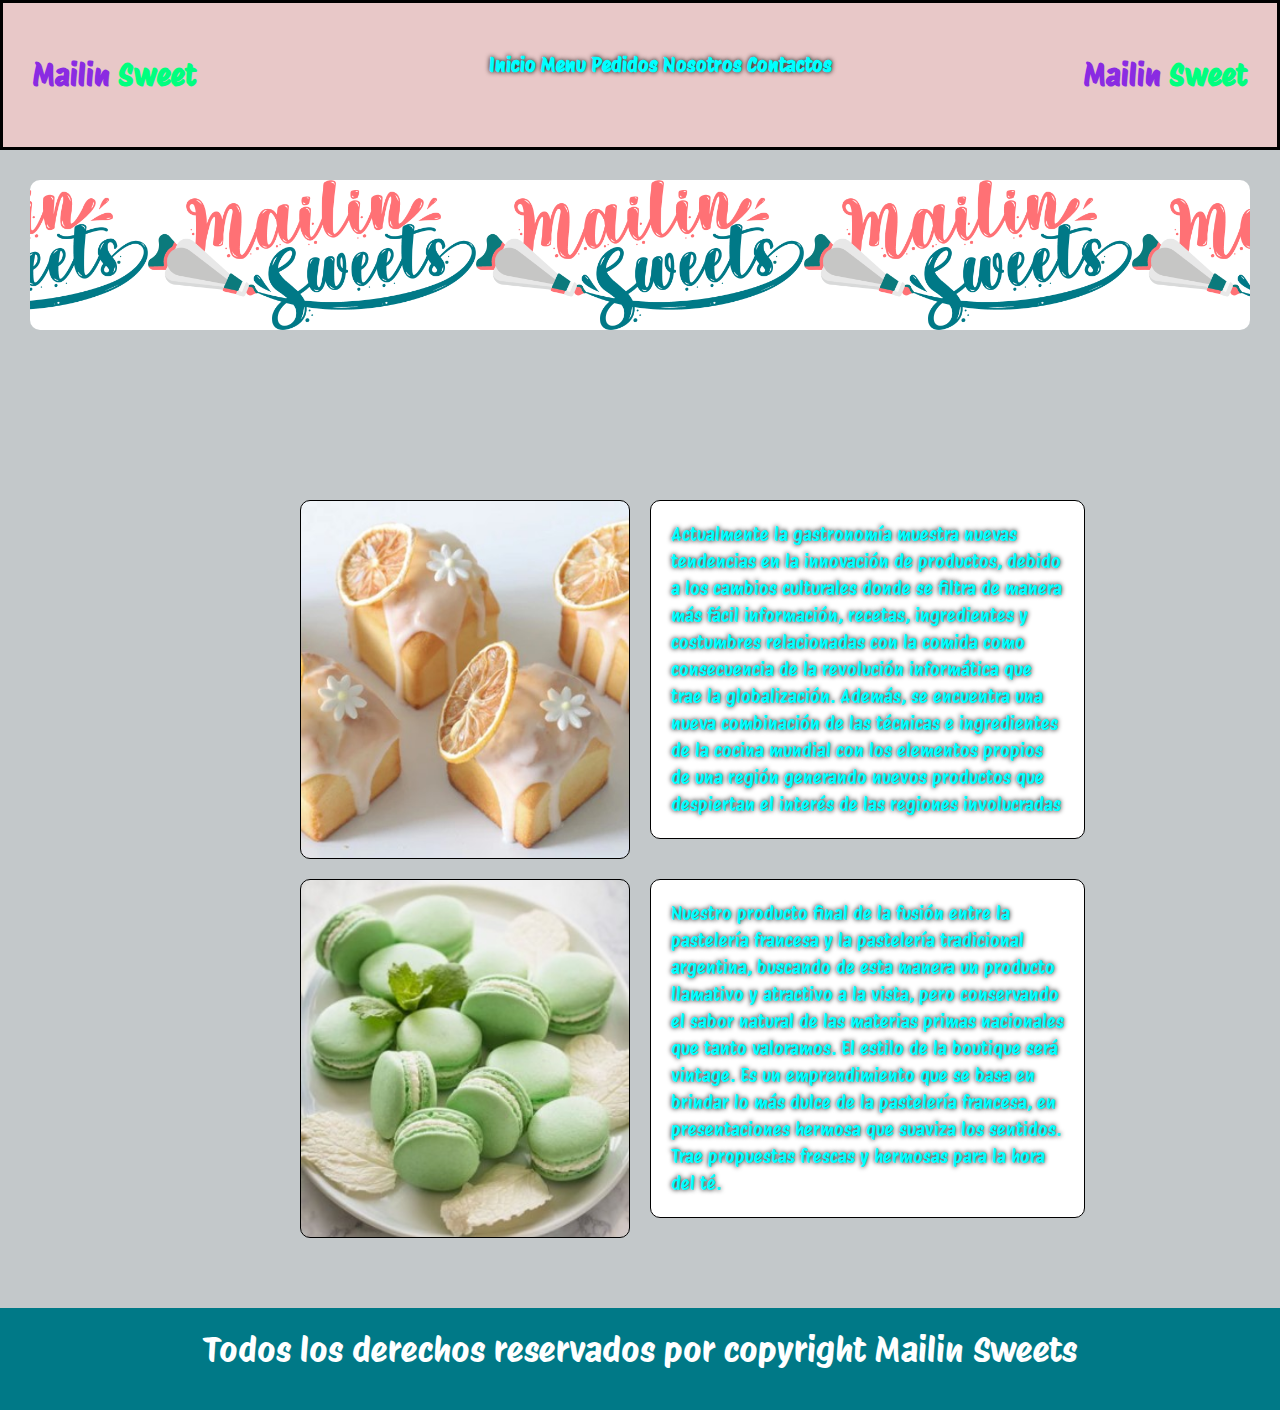
<file: index.html>
<!DOCTYPE html>
<html lang="es">
<head>
    <meta charset="UTF-8">
    <meta name="viewport" content="width=device-width, initial-scale=1.0">
    <link rel="stylesheet" href="https://cdn.jsdelivr.net/npm/bootstrap@5.2.3/dist/css/bootstrap.min.css">
    <link rel="stylesheet" href="https://cdnjs.cloudflare.com/ajax/libs/font-awesome/6.5.1/css/all.min.css" integrity="sha512-DTOQO9RWCH3ppGqcWaEA1BIZOC6xxalwEsw9c2QQeAIftl+Vegovlnee1c9QX4TctnWMn13TZye+giMm8e2LwA==" crossorigin="anonymous" referrerpolicy="no-referrer" />
    <link rel="stylesheet" href="./estilo/estilos.css">
    <title>MailinSweets</title>
</head>
<body>

    <!-- Mobil First-->

    <header>
        <div class="logo"><a href="index.html">Mailin <span>Sweet</span></a></div>
        <nav class="barra">
            <ul>
                <li><a href="index.html">Inicio</a></li>
                <li><a href="./secciones/menu.html">Menu</a></li>
                <li><a href="./secciones/pedidos.html">Pedidos</a></li>
                <li><a href="./secciones/nosotros.html">Nosotros</a></li>
                <li><a href="./secciones/contactos.html">Contactos</a></li>
            </ul>
        </nav>
        <div class="logo"><a href="index.html">Mailin <span>Sweet</span></a></div>
    </header>
    <main>
        
        <h1 class="bienvenidos"></h1>

    <section>
        <div class="home img1"></div>
        <p class="home p1">Actualmente la gastronomía muestra nuevas tendencias en la innovación de productos, debido a 
            los cambios culturales donde se filtra de manera más fácil información, recetas, ingredientes y costumbres 
            relacionadas con la comida como consecuencia de la revolución informática que trae la globalización. 
            Además, se encuentra una nueva combinación de las técnicas e ingredientes de la cocina mundial con los 
            elementos propios de una región generando nuevos productos que despiertan el interés de las regiones 
            involucradas</p>
        <div class="home img2"></div>
        <p class="home p2">Nuestro producto final de la fusión entre la pastelería francesa y la pastelería tradicional argentina, 
            buscando de esta manera un producto llamativo y atractivo a la vista, pero conservando el sabor natural 
            de las materias primas nacionales que tanto valoramos. El estilo de la boutique será vintage. Es un 
            emprendimiento que se basa en brindar lo más dulce de la pastelería francesa, en presentaciones hermosa 
            que suaviza los sentidos. Trae propuestas frescas y hermosas para la hora del té.</p>
        </section>
    </main>

    <footer>
        <h3>Todos los derechos reservados por copyright Mailin Sweets</h3>
    <div class="redes">
        <a href="https://www.facebook.com/">
            <i class="fa-brands fa-facebook"></i>
        </a>
        <a href="https://twitter.com/?lang=es">
            <i class="fa-brands fa-square-x-twitter"></i>
        </a>
        <a href="https://www.instagram.com/">
            <i class="fa-brands fa-square-instagram"></i>
        </a>
    </div>
    
</footer>

<script src="https://cdn.jsdelivr.net/npm/bootstrap@5.2.3/dist/js/bootstrap.bundle.min.js"></script>
    
</body>
</html>
</file>
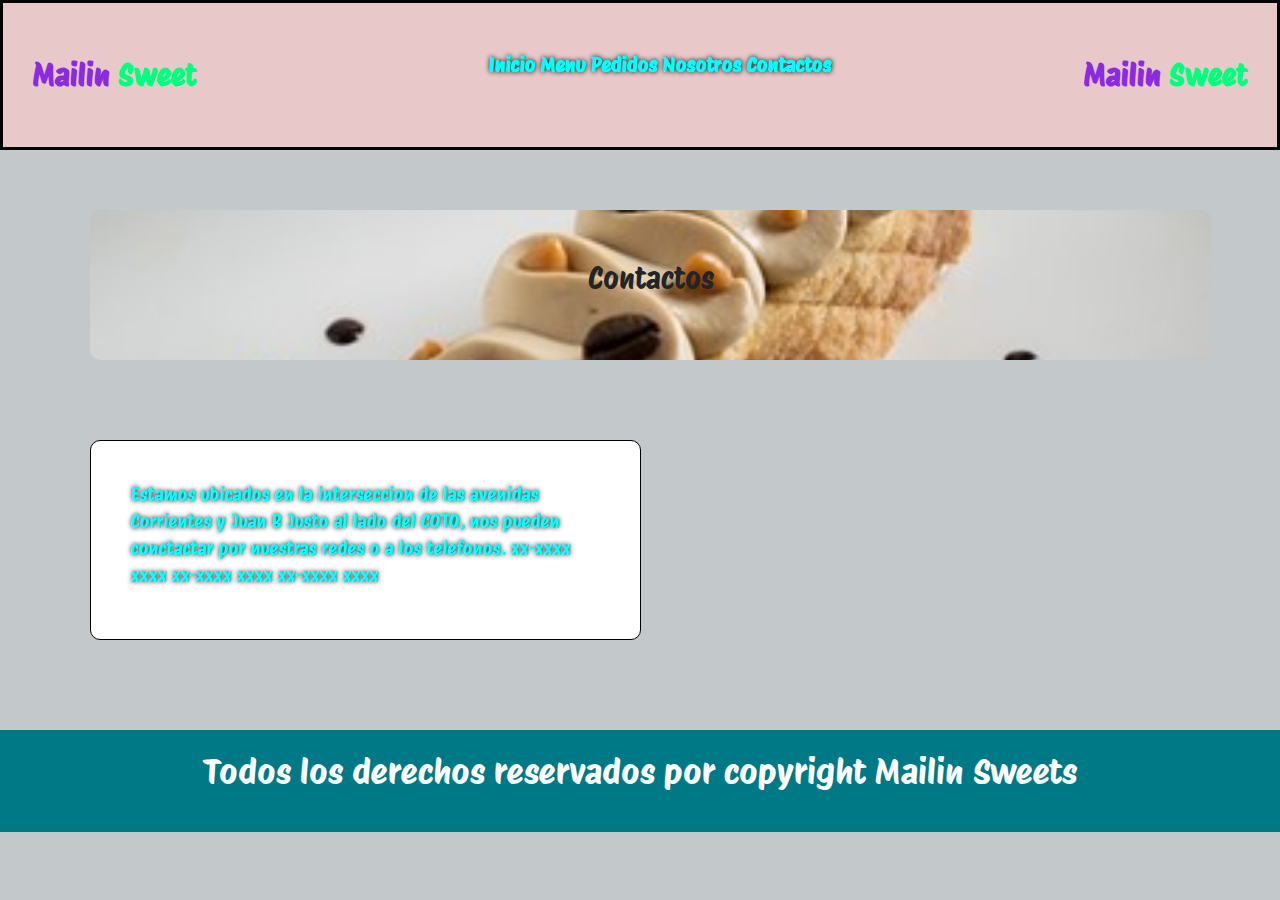
<file: secciones/contactos.html>
<!DOCTYPE html>
<html lang="es">
<head>
    <meta charset="UTF-8">
    <meta name="viewport" content="width=device-width, initial-scale=1.0">
    <link rel="stylesheet" href="https://cdn.jsdelivr.net/npm/bootstrap@5.2.3/dist/css/bootstrap.min.css">
    <link rel="stylesheet" href="https://cdnjs.cloudflare.com/ajax/libs/font-awesome/6.5.1/css/all.min.css" integrity="sha512-DTOQO9RWCH3ppGqcWaEA1BIZOC6xxalwEsw9c2QQeAIftl+Vegovlnee1c9QX4TctnWMn13TZye+giMm8e2LwA==" crossorigin="anonymous" referrerpolicy="no-referrer" />
    <link rel="stylesheet" href="../estilo/estilos.css">
    <title>MailinSweets</title>
</head>
<body>
<!-- Mobil First-->
<header>
    <div class="logo"><a href="../index.html">Mailin <span>Sweet</span></a></div>
    <nav class="barra">
        <ul>
            <li><a href="../index.html">Inicio</a></li>
            <li><a href="menu.html">Menu</a></li>
            <li><a href="pedidos.html">Pedidos</a></li>
            <li><a href="nosotros.html">Nosotros</a></li>
            <li><a href="contactos.html">Contactos</a></li>
        </ul>
    </nav>
    <div class="logo"><a href="../index.html">Mailin <span>Sweet</span></a></div>
</header>
   
<main class="contenido5">
    <section class="hoja5">
    <h1 class="contactos">Contactos</h1>
    <p class="informacion">
        Estamos ubicados en la interseccion de las avenidas Corrientes y Juan B Justo al lado del COTO, nos pueden conctactar por nuestras redes o a los telefonos.
        xx-xxxx xxxx xx-xxxx xxxx xx-xxxx xxxx
    </p>
    <div class="maps"><iframe class="mapa" src="https://www.google.com/maps/embed?pb=!1m18!1m12!1m3!1d3284.3742860071757!2d-58.44694392447679!3d-34.59469585702143!2m3!1f0!2f0!3f0!3m2!1i1024!2i768!4f13.1!3m3!1m2!1s0x95bcb5f59343ed19%3A0xc2272f5825bb7af8!2sAv.%20Juan%20Bautista%20Justo%20%26%20Av.%20Corrientes%2C%20Buenos%20Aires!5e0!3m2!1ses-419!2sar!4v1707951821551!5m2!1ses-419!2sar" style="border:0;" allowfullscreen="" loading="lazy" referrerpolicy="no-referrer-when-downgrade">ubicacion</iframe></div>
</section>
</main>
<footer>
        <h3>Todos los derechos reservados por copyright Mailin Sweets</h3>
    <div class="redes">
        <a href="https://www.facebook.com/">
            <i class="fa-brands fa-facebook"></i>
        </a>
        <a href="https://twitter.com/?lang=es">
            <i class="fa-brands fa-square-x-twitter"></i>
        </a>
        <a href="https://www.instagram.com/">
            <i class="fa-brands fa-square-instagram"></i>
        </a>
    </div>
    
</footer>

<script src="https://cdn.jsdelivr.net/npm/bootstrap@5.2.3/dist/js/bootstrap.bundle.min.js"></script>
    
</body>
</html>
</file>
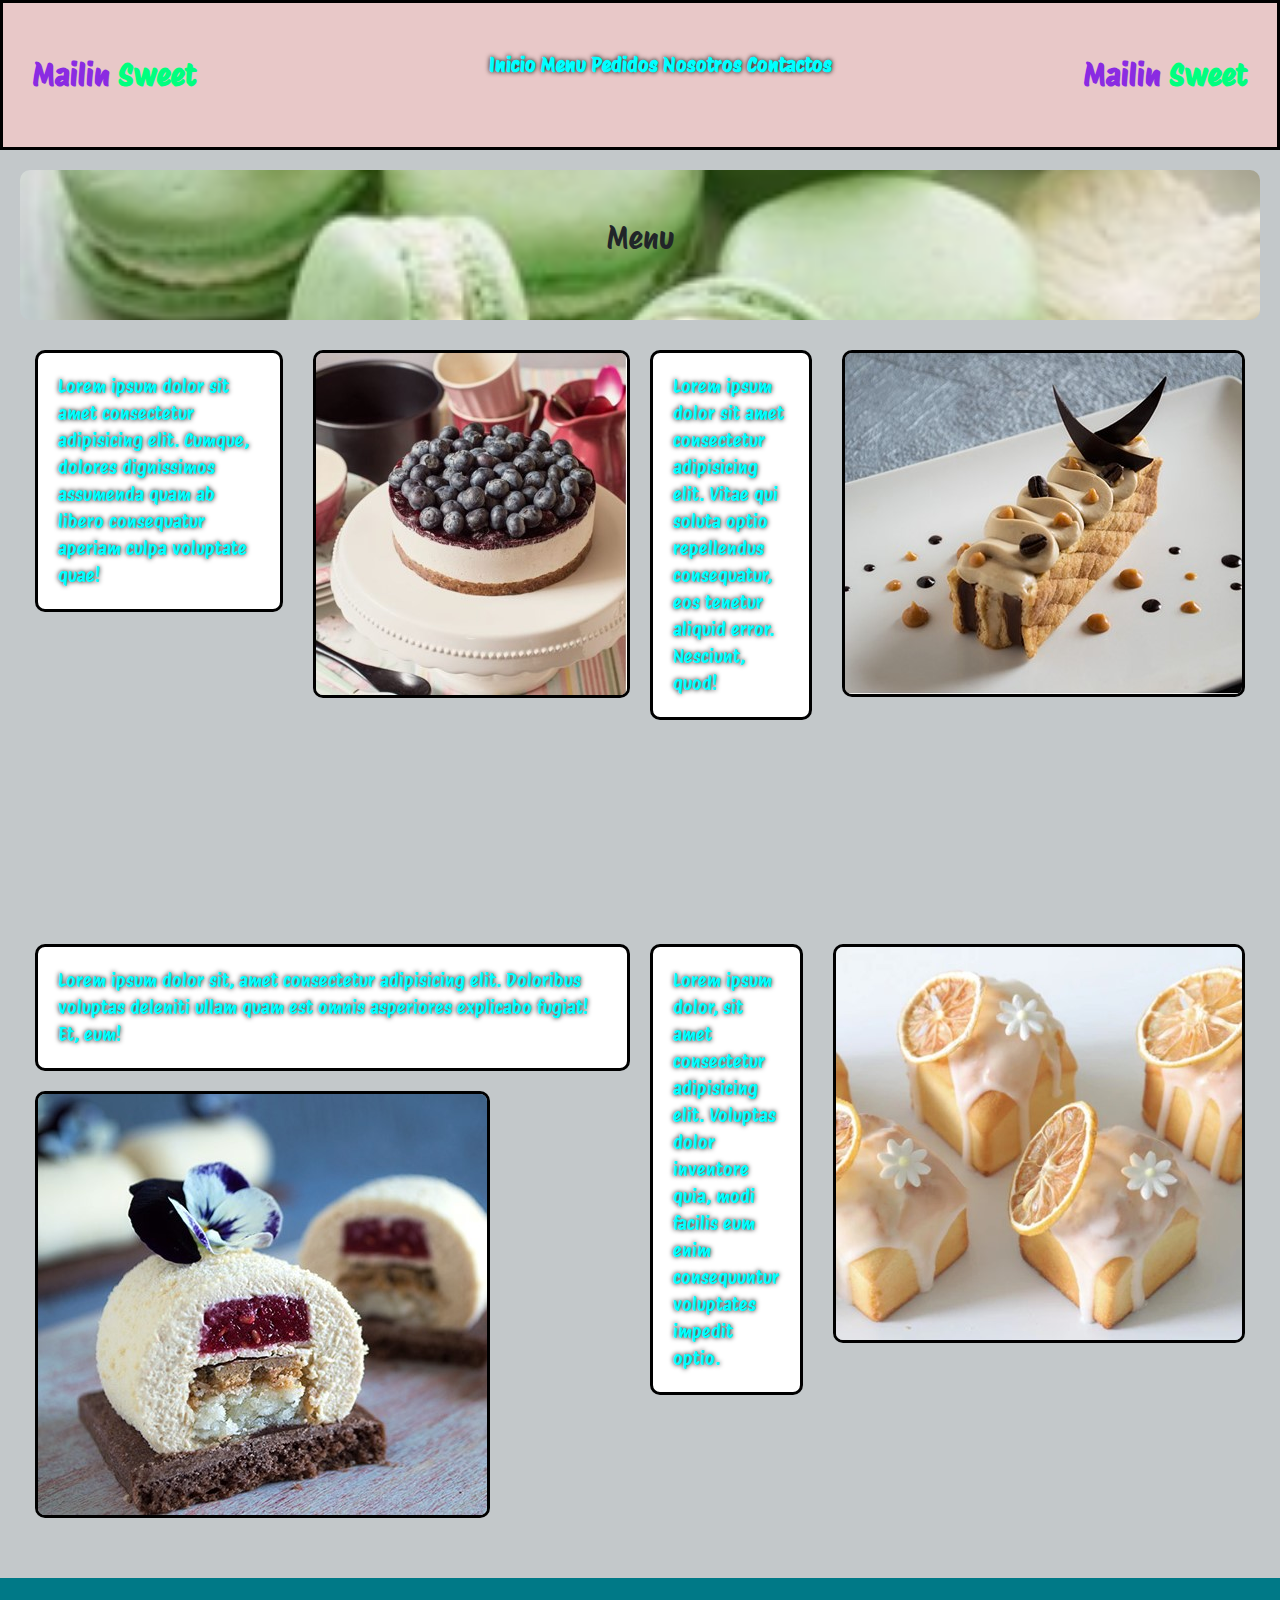
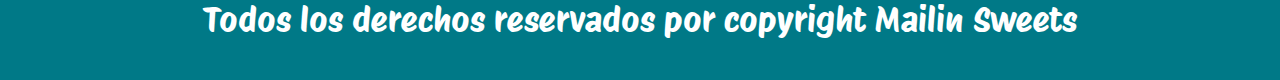
<file: secciones/menu.html>
<!DOCTYPE html>
<html lang="es">
<head>
    <meta charset="UTF-8">
    <meta name="viewport" content="width=device-width, initial-scale=1.0">
    <link rel="stylesheet" href="https://cdn.jsdelivr.net/npm/bootstrap@5.2.3/dist/css/bootstrap.min.css">
    <link rel="stylesheet" href="https://cdnjs.cloudflare.com/ajax/libs/font-awesome/6.5.1/css/all.min.css" integrity="sha512-DTOQO9RWCH3ppGqcWaEA1BIZOC6xxalwEsw9c2QQeAIftl+Vegovlnee1c9QX4TctnWMn13TZye+giMm8e2LwA==" crossorigin="anonymous" referrerpolicy="no-referrer" />
    <link rel="stylesheet" href="../estilo/estilos.css">
    <title>MailinSweets</title>
</head>
<body>

    <header>
        <div class="logo"><a href="../index.html">Mailin <span>Sweet</span></a></div>
        <nav class="barra">
            <ul>
                <li><a href="../index.html">Inicio</a></li>
                <li><a href="menu.html">Menu</a></li>
                <li><a href="pedidos.html">Pedidos</a></li>
                <li><a href="nosotros.html">Nosotros</a></li>
                <li><a href="contactos.html">Contactos</a></li>
            </ul>
        </nav>
        <div class="logo"><a href="../index.html">Mailin <span>Sweet</span></a></div>
    </header>
    <main class="contenido2">
            <h1 class="menu">Menu</h1>

    <section class="container-fluid">

      <!-- fila = row/ columna = col -->
      <div class="row">
      <div class="col">
        <p>Lorem ipsum dolor sit amet consectetur adipisicing elit. Cumque, dolores dignissimos assumenda quam ab libero consequatur aperiam culpa voluptate quae!</p>
      </div>
      <div class="col">
        <img src="../img/cheesecakede arandanos.jpg" alt="">
      </div>
      </div>
      
      <div class="row">
      <div class="col">
        <p>Lorem ipsum dolor sit amet consectetur adipisicing elit. Vitae qui soluta optio repellendus consequatur, eos tenetur aliquid error. Nesciunt, quod!</p>
      </div>
      <div class="col">
        <img src="../img/hojaldre.jpg" alt="">
      </div>
    </div>

    <div class="row">
      <div class="col">
        <p>Lorem ipsum dolor sit, amet consectetur adipisicing elit. Doloribus voluptas deleniti ullam quam est omnis asperiores explicabo fugiat! Et, eum!</p>
      </div>
      <div class="col">
        <img src="../img/mousse de chocolate.jpg" alt="">
      </div>
    </div>
    <div class="row">  
    <div class="col">
        <p>Lorem ipsum dolor, sit amet consectetur adipisicing elit. Voluptas dolor inventore quia, modi facilis eum enim consequuntur voluptates impedit optio.</p>
      </div>
      <div class="col">
        <img src="../img/budindelimon.jpg" alt="">
      </div>
    </div>
    
    </div>
      

    </section>

    </main>
    <footer>
        <h3>Todos los derechos reservados por copyright Mailin Sweets</h3>
    <div class="redes">
        <a href="https://www.facebook.com/">
            <i class="fa-brands fa-facebook"></i>
        </a>
        <a href="https://twitter.com/?lang=es">
            <i class="fa-brands fa-square-x-twitter"></i>
        </a>
        <a href="https://www.instagram.com/">
            <i class="fa-brands fa-square-instagram"></i>
        </a>
    </div>
    
</footer>

<script src="https://cdn.jsdelivr.net/npm/bootstrap@5.2.3/dist/js/bootstrap.bundle.min.js"></script>
    
</body>
</html>
</file>
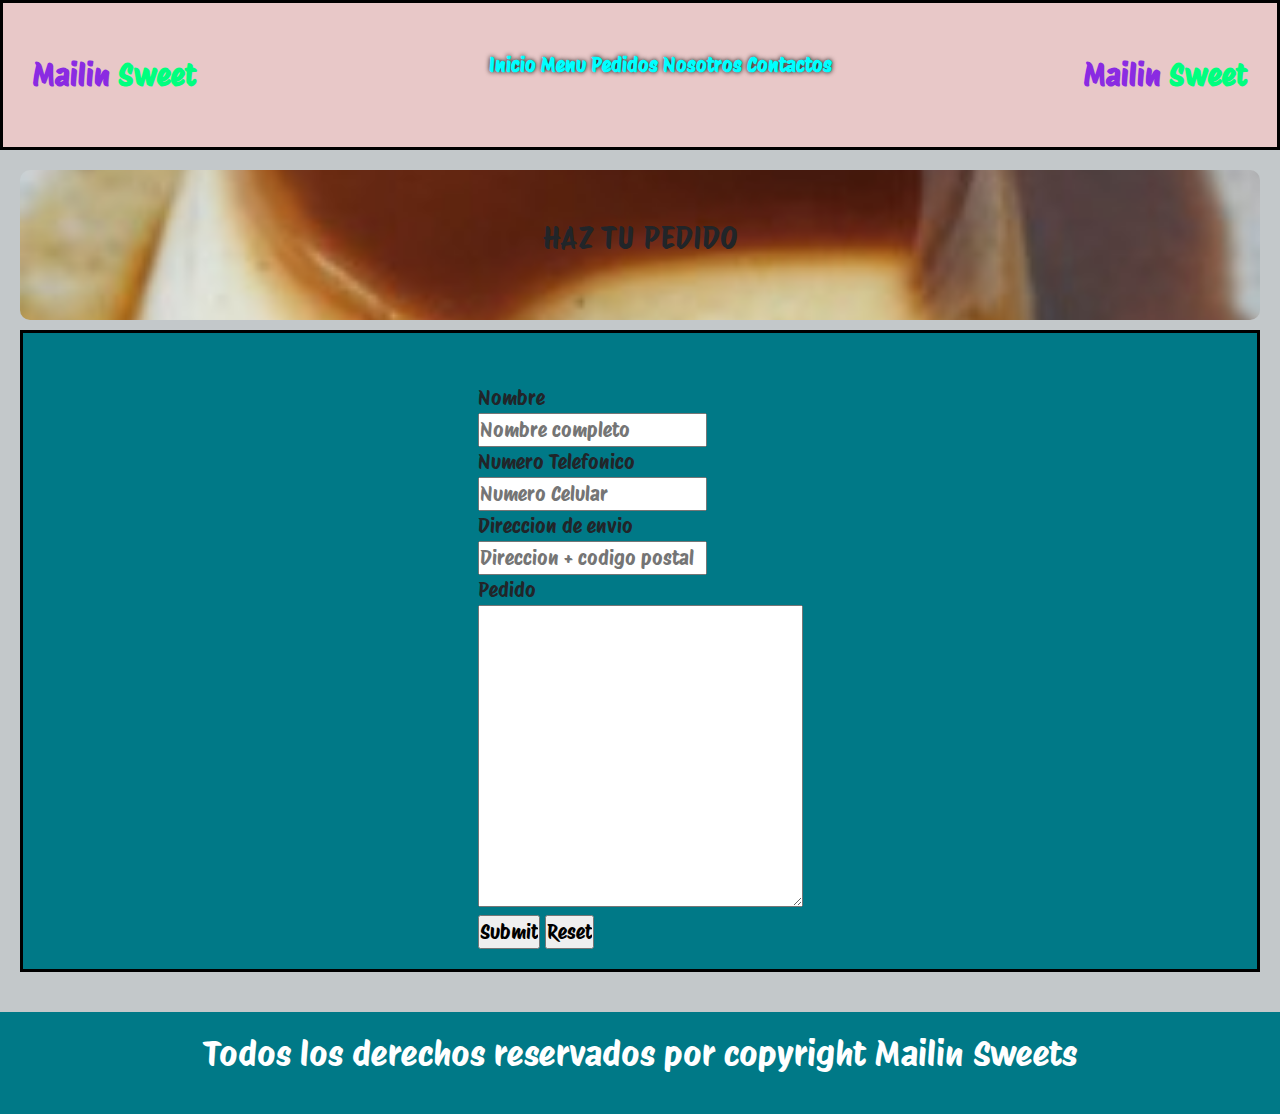
<file: secciones/pedidos.html>
<!DOCTYPE html>
<html lang="es">
<head>
    <meta charset="UTF-8">
    <meta name="viewport" content="width=device-width, initial-scale=1.0">
    <link rel="stylesheet" href="https://cdn.jsdelivr.net/npm/bootstrap@5.2.3/dist/css/bootstrap.min.css">
    <link rel="stylesheet" href="https://cdnjs.cloudflare.com/ajax/libs/font-awesome/6.5.1/css/all.min.css" integrity="sha512-DTOQO9RWCH3ppGqcWaEA1BIZOC6xxalwEsw9c2QQeAIftl+Vegovlnee1c9QX4TctnWMn13TZye+giMm8e2LwA==" crossorigin="anonymous" referrerpolicy="no-referrer" />
    <link rel="stylesheet" href="../estilo/estilos.css">
    <title>MailinSweets</title>
</head>
<body>

    <header>
        <div class="logo"><a href="../index.html">Mailin <span>Sweet</span></a></div>
        <nav class="barra">
            <ul>
                <li><a href="../index.html">Inicio</a></li>
                <li><a href="menu.html">Menu</a></li>
                <li><a href="pedidos.html">Pedidos</a></li>
                <li><a href="nosotros.html">Nosotros</a></li>
                <li><a href="contactos.html">Contactos</a></li>
            </ul>
        </nav>
        <div class="logo"><a href="../index.html">Mailin <span>Sweet</span></a></div>
    </header>
    <main class="contenido3">
        <h1 class="pedidos">HAZ TU PEDIDO</h1>
        <section class="hoja3">
            
            <div class="informacionPedido">
             
                 <br><label for="">Nombre</label>
                 <br><input type="text" placeholder="Nombre completo">
                 <br><label for="">Numero Telefonico</label>
                 <br><input type="text" placeholder="Numero Celular">
                 <br><label for="">Direccion de envio</label>
                 <br><input type="text" placeholder="Direccion + codigo postal">
                 <br><label for="">Pedido</label>
                 <br><textarea name="" id="" cols="30" rows="10">
                 </textarea>
                 <br><input type="submit">
                 <input type="reset">
             </div>

        </section>
    </main>
    <footer>
        <h3>Todos los derechos reservados por copyright Mailin Sweets</h3>
    <div class="redes">
        <a href="https://www.facebook.com/">
            <i class="fa-brands fa-facebook"></i>
        </a>
        <a href="https://twitter.com/?lang=es">
            <i class="fa-brands fa-square-x-twitter"></i>
        </a>
        <a href="https://www.instagram.com/">
            <i class="fa-brands fa-square-instagram"></i>
        </a>
    </div>
    
</footer>

<script src="https://cdn.jsdelivr.net/npm/bootstrap@5.2.3/dist/js/bootstrap.bundle.min.js"></script>
    
</body>
</html>
</file>
<file: estilo/estilos.css>
@import url('https://fonts.googleapis.com/css2?family=Mulish:ital,wght@0,200..1000;1,200..1000&family=Protest+Riot&display=swap');

/* .protest-riot-regular {
    font-family: "Protest Riot", sans-serif;
    font-weight: 400;
    font-style: normal;
  } */

*{
    margin: 0;
    padding: 0;
    box-sizing: border-box;
    font-family: "Protest Riot", sans-serif;
    font-size: 20px;

}

body {
    background-color: #c3c8ca;
    width: 100%;
}

header{
    background-color:  #e8c8c8;
    display: flex;
    height: 150px;
    width: 100%;
    justify-content: space-between;
    padding: 15px;
    align-items: center;
    font-weight: bold;
    position: fixed;
    left: 0;
    top: 0;
    border: 3px solid black;
    flex-wrap: nowrap;
    z-index: 1;

}

.logo{
    padding: 15px;
}

.logo a{
    text-decoration: none;
    color:  blueviolet;
    font-size: 30px;

}

.logo a:hover{
    color: black;
}

.logo span{
    font-size: 30px;
    color: springgreen;
}

.barra a{
    text-decoration: none;
    color: aqua;
    text-shadow: 0 0 5px black;
}

.barra ul li{
    list-style: none;
    display: inline-block;
    
}


main {
    padding: 30px;

}

.bienvenidos{
    margin-top: 150px;
    font-size: 30px;
    background-color: white;
    height: 150px;
    width: 100%;
    background-image: url(../img/Logo\ Mailin\ Sweets\ -\ Original\ OFF.png);
    background-size: contain;
    background-position: center;
    text-align: center;
    padding: 50px;
    border-radius: 10px; 
}
   
section {
    margin-bottom: 20px;
    background-color: #c3c8ca;
    background-size: cover;
    height: auto;
    width: 100%;
    display: grid;
    grid-template-columns: repeat(1, 1fr);
    grid-template-rows: repeat(4, 1fr );
    padding: 20px;
    grid-gap: 20px;
}
   
   .home {
       border: 1px solid black;
       background-position: center;
       background-size: cover;
       background-color: white;
       border-radius: 10px;
       justify-content: space-between;
       
   }
   
   .img1 {
       background-image: url(../img/budindelimon.jpg);
   }
   
   .img2 {
       background-image: url(../img/macarron.png.jpg);
   }

   /* Mobil First INICIO*/

@media only screen and (min-width: 320px) and (max-width: 1024px){
    section {
    margin-top: 150px;
    }

}
   

@media only screen and (min-width: 1024px) {
    
    section {
        display: grid;
        grid-template-columns: repeat(2, 1fr);
        grid-template-rows: repeat(2, 1fr );
        margin-top: 150px;
        grid-gap: 20px;
    }

    section .img1 {
        max-width: 75%;
        margin-left: 250px;
        
    }
    section .p1 {
        max-width: 75%;

    }

    section .img2 {
        max-width: 75%;
        margin-left: 250px;
        
    }
    section .p2 {
        max-width: 75%;

    }


}

    footer{
    display: inline-block;
    background-color: #007987;
    width: 100%;
    color:  white;
    text-align: center;
    padding: 20px;
    position: relative;
    bottom: 0;
}

.redes{
    margin: 20px;
    
}

footer a{
    text-decoration: none;
    color: springgreen;
    font-size: 50px;
    letter-spacing: 15px;
}

 /* Mobil First CONTACTOS*/

.contenido5{
    width: 100%;
}

.contactos{
    margin-top: 10px;
    font-size: 30px;
    background-color: #333;
    height: 150px;
    width: 95%;
    background-image: url(../img/hojaldre.jpg);
    background-size: cover;
    background-position: center;
    text-align: center;
    padding-top: 50px;
    border-radius: 10px;
}

.contactos:hover {
    color: aqua;
    transition: 0.5s;

}

.hoja5{
    background-color: #c3c8ca;
    background-size: cover;
    height: auto;
    width: 100%;
    display: grid;
    grid-template-columns: repeat(1, 1fr);
    grid-template-rows: repeat(3, 1fr );
    padding: 20px;
    grid-gap: 20px;

}

.informacion{
    height: 175px;
    width: 95%;
    border: 1px solid black;
    background-position: center;
    background-size: cover;
    background-color: white;
    border-radius: 10px;
    
}

.maps{
    width: 95%;
    height: 100px;
}

@media only screen and (min-width:320px) and (max-width:1024px){

.hoja5{
    background-color: #c3c8ca;
    background-size: cover;
    height: auto;
    width: 100%;
    display: grid;
    grid-template-columns: repeat(2, 1fr);
    grid-template-rows: repeat(2, 1fr );
    padding: 20px;
    grid-gap: 20px;
    margin-left: 20px;
    }

.contactos{
    grid-column: 1/3;
    grid-row: 1/2;
}

.informacion{
    grid-column: 1/2;
    grid-row: 2/2;
    height: 200px
}

.maps{
    grid-column: 2/3;
    grid-row: 2/3;
    width: 50%;

}

}

@media only screen and (min-width:1024px){

    .hoja5{
        background-color: #c3c8ca;
        background-size: cover;
        height: auto;
        width: 100%;
        display: grid;
        grid-template-columns: repeat(2, 1fr);
        grid-template-rows: repeat(2, 1fr );
        padding: 20px;
        grid-gap: 20px;
        margin-left: 40px;
        }

        .contactos{
            grid-column: 1/3;
            grid-row: 1/2;
        }

        .informacion{
            grid-column: 1/2;
            grid-row: 2/2;
            height: 200px;
            padding: 40px;

        }
        
        .maps{
            grid-column: 2/3;
            grid-row: 2/3;
            width: 50%;
            margin-left: 200px;
            height: 150px;
        
        }

}

.contenido2{
    padding: 20px;
}

.menu{
    margin-top: 150px;
    font-size: 30px;
    background-color: #333;
    height: 150px;
    width: 100%;
    background-image: url(../img/macarron.png.jpg);
    background-size: cover;
    background-position: center;
    text-align: center;
    padding-top: 50px;
    border-radius: 10px;

}

.menu:hover {
    color: aqua;
    transition: 0.5s;
}

.container-fluid{
    margin-top: 10px;
    

}

p {
    margin-top: 0;
    font-size: 18px;
    color: aqua;
    border: 3px solid black;
    border-radius: 10px;
    background-color: white;
    padding: 20px;
    text-shadow: 0 0 5px black;
}

img{
    border: 3px solid black;
    border-radius: 10px;
    background-color: white;

}

.contenido4{
    padding: 20px;
    margin-top: 150px;
}

.nos{
    font-size: 30px;
    background-color: #333;
    height: 150px;
    width: 100%;
    background-image: url(../img/budindelimon.jpg);
    background-size: cover;
    background-position: center;
    text-align: center;
    padding-top: 50px;
    border-radius: 10px;
}

.carousel{
    margin-bottom: 0px;
    z-index: 0;
}

.contenido3{
    padding: 20px;
    margin-top: 150px;
}

.pedidos{
    font-size: 30px;
    background-color: #333;
    height: 150px;
    width: 100%;
    background-image: url(../img/flan\ vegano.jpg);
    background-size: cover;
    background-position: center;
    text-align: center;
    padding: 50px;
    border-radius: 10px;
}

.pedidos:hover {
    color: aqua;
    transition: 0.5s;

}

.hoja3{
    display: flex;
    margin-top: 10px;
    justify-content: center;
    background-color: #007987;
    border: 3px solid black;
    padding: 20px;
}
</file>
